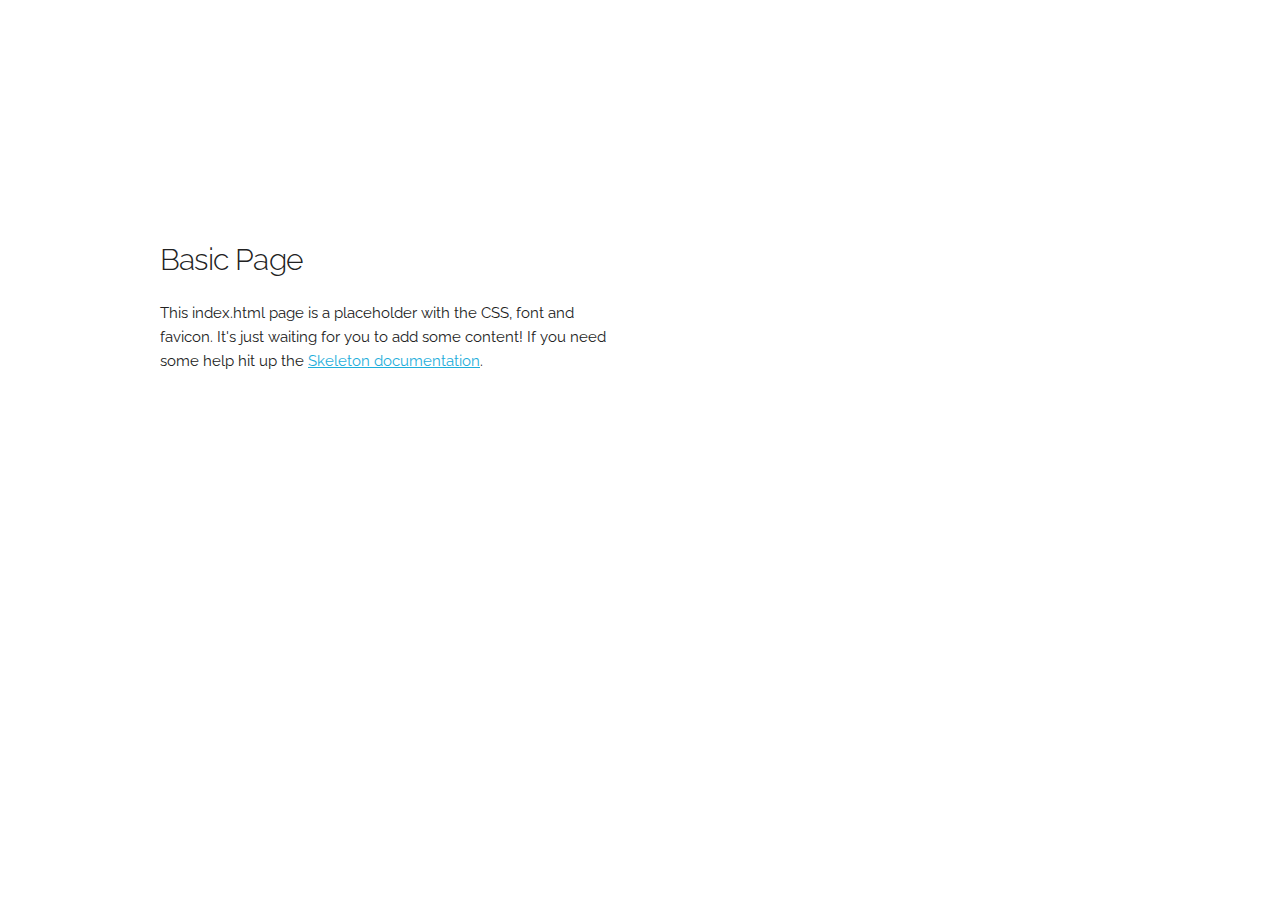
<file: Skeleton-2.0.4/index.html>
<!DOCTYPE html>
<html lang="en">
<head>

  <!-- Basic Page Needs
  –––––––––––––––––––––––––––––––––––––––––––––––––– -->
  <meta charset="utf-8">
  <title>Your page title here :)</title>
  <meta name="description" content="">
  <meta name="author" content="">

  <!-- Mobile Specific Metas
  –––––––––––––––––––––––––––––––––––––––––––––––––– -->
  <meta name="viewport" content="width=device-width, initial-scale=1">

  <!-- FONT
  –––––––––––––––––––––––––––––––––––––––––––––––––– -->
  <link href="//fonts.googleapis.com/css?family=Raleway:400,300,600" rel="stylesheet" type="text/css">

  <!-- CSS
  –––––––––––––––––––––––––––––––––––––––––––––––––– -->
  <link rel="stylesheet" href="css/normalize.css">
  <link rel="stylesheet" href="css/skeleton.css">

  <!-- Favicon
  –––––––––––––––––––––––––––––––––––––––––––––––––– -->
  <link rel="icon" type="image/png" href="images/favicon.png">

</head>
<body>

  <!-- Primary Page Layout
  –––––––––––––––––––––––––––––––––––––––––––––––––– -->
  <div class="container">
    <div class="row">
      <div class="one-half column" style="margin-top: 25%">
        <h4>Basic Page</h4>
        <p>This index.html page is a placeholder with the CSS, font and favicon. It's just waiting for you to add some content! If you need some help hit up the <a href="http://www.getskeleton.com">Skeleton documentation</a>.</p>
      </div>
    </div>
  </div>

<!-- End Document
  –––––––––––––––––––––––––––––––––––––––––––––––––– -->
</body>
</html>
</file>
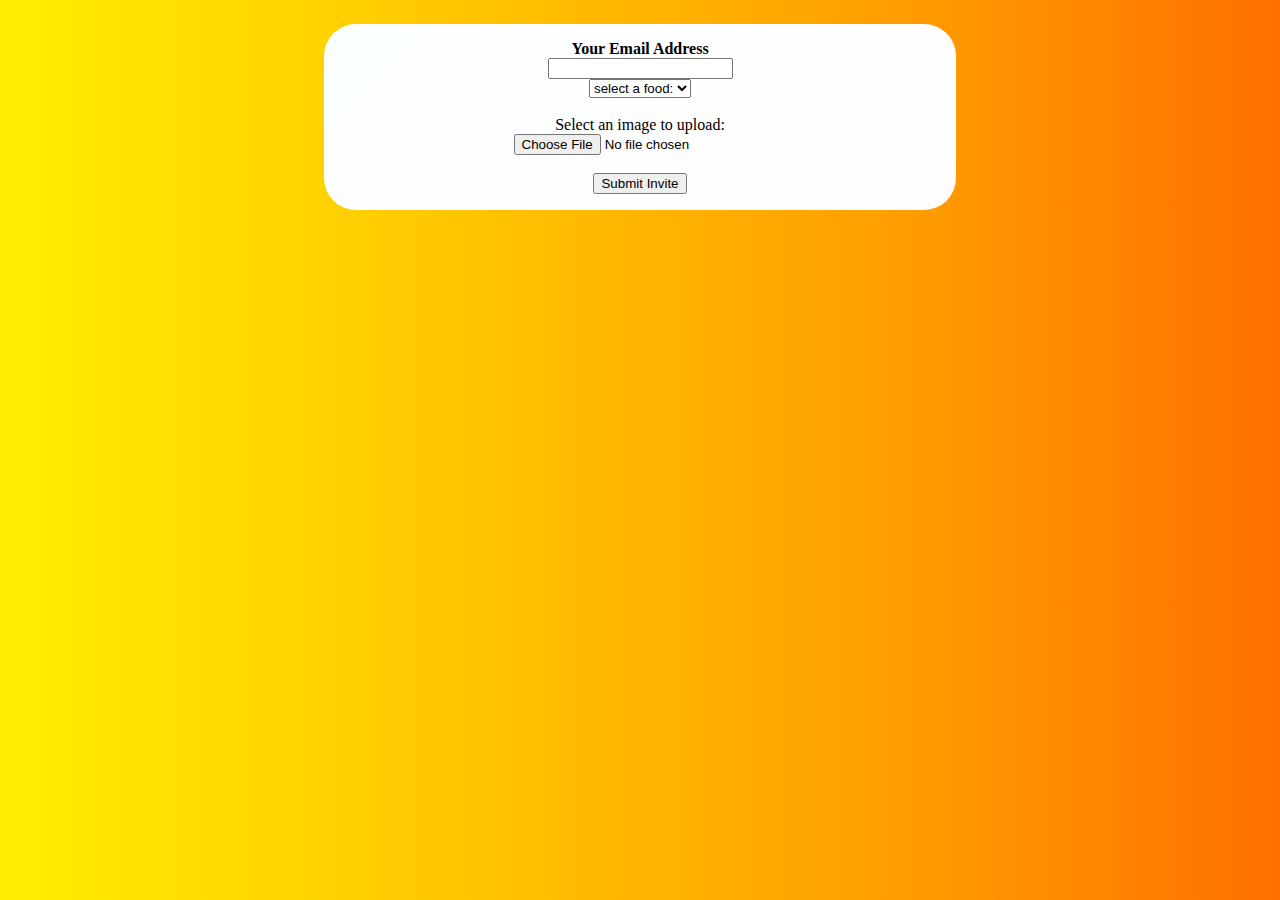
<file: signup.html>
<!DOCTYPE html>
<html lang="">
<head>
    <title>Sign Up!</title>
    <meta charset="utf-8">
    <meta name="viewport" content="width=device-width, initial-scale=1.0">
    <link rel="stylesheet" href="signup.css">
</head>

<body>
    <form action="form.php" method="POST" enctype="multipart/form-data" id="inputform">
        <b>Your Email Address </b><br><input type="text" name="Report1" class="formdata"><br>
        <select name="cars">
            <option value="null">select a food:</option>
            <option value="saab">Pizza</option>
            <option value="sushi">Sushi</option>
            <option value="tacos">Tacos</option>
        </select><br><br>
        <a>Select an image to upload:</a><br>
        <input type="file" name="Reportf" class="formdata"><br><br>
        <button type="submit" name="submit">Submit Invite</button>
    </form>
</body></html>
</file>
<file: Skeleton-2.0.4/css/skeleton.css>
/*
* Skeleton V2.0.4
* Copyright 2014, Dave Gamache
* www.getskeleton.com
* Free to use under the MIT license.
* http://www.opensource.org/licenses/mit-license.php
* 12/29/2014
*/


/* Table of contents
––––––––––––––––––––––––––––––––––––––––––––––––––
- Grid
- Base Styles
- Typography
- Links
- Buttons
- Forms
- Lists
- Code
- Tables
- Spacing
- Utilities
- Clearing
- Media Queries
*/


/* Grid
–––––––––––––––––––––––––––––––––––––––––––––––––– */
.container {
  position: relative;
  width: 100%;
  max-width: 960px;
  margin: 0 auto;
  padding: 0 20px;
  box-sizing: border-box; }
.column,
.columns {
  width: 100%;
  float: left;
  box-sizing: border-box; }

/* For devices larger than 400px */
@media (min-width: 400px) {
  .container {
    width: 85%;
    padding: 0; }
}

/* For devices larger than 550px */
@media (min-width: 550px) {
  .container {
    width: 80%; }
  .column,
  .columns {
    margin-left: 4%; }
  .column:first-child,
  .columns:first-child {
    margin-left: 0; }

  .one.column,
  .one.columns                    { width: 4.66666666667%; }
  .two.columns                    { width: 13.3333333333%; }
  .three.columns                  { width: 22%;            }
  .four.columns                   { width: 30.6666666667%; }
  .five.columns                   { width: 39.3333333333%; }
  .six.columns                    { width: 48%;            }
  .seven.columns                  { width: 56.6666666667%; }
  .eight.columns                  { width: 65.3333333333%; }
  .nine.columns                   { width: 74.0%;          }
  .ten.columns                    { width: 82.6666666667%; }
  .eleven.columns                 { width: 91.3333333333%; }
  .twelve.columns                 { width: 100%; margin-left: 0; }

  .one-third.column               { width: 30.6666666667%; }
  .two-thirds.column              { width: 65.3333333333%; }

  .one-half.column                { width: 48%; }

  /* Offsets */
  .offset-by-one.column,
  .offset-by-one.columns          { margin-left: 8.66666666667%; }
  .offset-by-two.column,
  .offset-by-two.columns          { margin-left: 17.3333333333%; }
  .offset-by-three.column,
  .offset-by-three.columns        { margin-left: 26%;            }
  .offset-by-four.column,
  .offset-by-four.columns         { margin-left: 34.6666666667%; }
  .offset-by-five.column,
  .offset-by-five.columns         { margin-left: 43.3333333333%; }
  .offset-by-six.column,
  .offset-by-six.columns          { margin-left: 52%;            }
  .offset-by-seven.column,
  .offset-by-seven.columns        { margin-left: 60.6666666667%; }
  .offset-by-eight.column,
  .offset-by-eight.columns        { margin-left: 69.3333333333%; }
  .offset-by-nine.column,
  .offset-by-nine.columns         { margin-left: 78.0%;          }
  .offset-by-ten.column,
  .offset-by-ten.columns          { margin-left: 86.6666666667%; }
  .offset-by-eleven.column,
  .offset-by-eleven.columns       { margin-left: 95.3333333333%; }

  .offset-by-one-third.column,
  .offset-by-one-third.columns    { margin-left: 34.6666666667%; }
  .offset-by-two-thirds.column,
  .offset-by-two-thirds.columns   { margin-left: 69.3333333333%; }

  .offset-by-one-half.column,
  .offset-by-one-half.columns     { margin-left: 52%; }

}


/* Base Styles
–––––––––––––––––––––––––––––––––––––––––––––––––– */
/* NOTE
html is set to 62.5% so that all the REM measurements throughout Skeleton
are based on 10px sizing. So basically 1.5rem = 15px :) */
html {
  font-size: 62.5%; }
body {
  font-size: 1.5em; /* currently ems cause chrome bug misinterpreting rems on body element */
  line-height: 1.6;
  font-weight: 400;
  font-family: "Raleway", "HelveticaNeue", "Helvetica Neue", Helvetica, Arial, sans-serif;
  color: #222; }


/* Typography
–––––––––––––––––––––––––––––––––––––––––––––––––– */
h1, h2, h3, h4, h5, h6 {
  margin-top: 0;
  margin-bottom: 2rem;
  font-weight: 300; }
h1 { font-size: 4.0rem; line-height: 1.2;  letter-spacing: -.1rem;}
h2 { font-size: 3.6rem; line-height: 1.25; letter-spacing: -.1rem; }
h3 { font-size: 3.0rem; line-height: 1.3;  letter-spacing: -.1rem; }
h4 { font-size: 2.4rem; line-height: 1.35; letter-spacing: -.08rem; }
h5 { font-size: 1.8rem; line-height: 1.5;  letter-spacing: -.05rem; }
h6 { font-size: 1.5rem; line-height: 1.6;  letter-spacing: 0; }

/* Larger than phablet */
@media (min-width: 550px) {
  h1 { font-size: 5.0rem; }
  h2 { font-size: 4.2rem; }
  h3 { font-size: 3.6rem; }
  h4 { font-size: 3.0rem; }
  h5 { font-size: 2.4rem; }
  h6 { font-size: 1.5rem; }
}

p {
  margin-top: 0; }


/* Links
–––––––––––––––––––––––––––––––––––––––––––––––––– */
a {
  color: #1EAEDB; }
a:hover {
  color: #0FA0CE; }


/* Buttons
–––––––––––––––––––––––––––––––––––––––––––––––––– */
.button,
button,
input[type="submit"],
input[type="reset"],
input[type="button"] {
  display: inline-block;
  height: 38px;
  padding: 0 30px;
  color: #555;
  text-align: center;
  font-size: 11px;
  font-weight: 600;
  line-height: 38px;
  letter-spacing: .1rem;
  text-transform: uppercase;
  text-decoration: none;
  white-space: nowrap;
  background-color: transparent;
  border-radius: 4px;
  border: 1px solid #bbb;
  cursor: pointer;
  box-sizing: border-box; }
.button:hover,
button:hover,
input[type="submit"]:hover,
input[type="reset"]:hover,
input[type="button"]:hover,
.button:focus,
button:focus,
input[type="submit"]:focus,
input[type="reset"]:focus,
input[type="button"]:focus {
  color: #333;
  border-color: #888;
  outline: 0; }
.button.button-primary,
button.button-primary,
input[type="submit"].button-primary,
input[type="reset"].button-primary,
input[type="button"].button-primary {
  color: #FFF;
  background-color: #33C3F0;
  border-color: #33C3F0; }
.button.button-primary:hover,
button.button-primary:hover,
input[type="submit"].button-primary:hover,
input[type="reset"].button-primary:hover,
input[type="button"].button-primary:hover,
.button.button-primary:focus,
button.button-primary:focus,
input[type="submit"].button-primary:focus,
input[type="reset"].button-primary:focus,
input[type="button"].button-primary:focus {
  color: #FFF;
  background-color: #1EAEDB;
  border-color: #1EAEDB; }


/* Forms
–––––––––––––––––––––––––––––––––––––––––––––––––– */
input[type="email"],
input[type="number"],
input[type="search"],
input[type="text"],
input[type="tel"],
input[type="url"],
input[type="password"],
textarea,
select {
  height: 38px;
  padding: 6px 10px; /* The 6px vertically centers text on FF, ignored by Webkit */
  background-color: #fff;
  border: 1px solid #D1D1D1;
  border-radius: 4px;
  box-shadow: none;
  box-sizing: border-box; }
/* Removes awkward default styles on some inputs for iOS */
input[type="email"],
input[type="number"],
input[type="search"],
input[type="text"],
input[type="tel"],
input[type="url"],
input[type="password"],
textarea {
  -webkit-appearance: none;
     -moz-appearance: none;
          appearance: none; }
textarea {
  min-height: 65px;
  padding-top: 6px;
  padding-bottom: 6px; }
input[type="email"]:focus,
input[type="number"]:focus,
input[type="search"]:focus,
input[type="text"]:focus,
input[type="tel"]:focus,
input[type="url"]:focus,
input[type="password"]:focus,
textarea:focus,
select:focus {
  border: 1px solid #33C3F0;
  outline: 0; }
label,
legend {
  display: block;
  margin-bottom: .5rem;
  font-weight: 600; }
fieldset {
  padding: 0;
  border-width: 0; }
input[type="checkbox"],
input[type="radio"] {
  display: inline; }
label > .label-body {
  display: inline-block;
  margin-left: .5rem;
  font-weight: normal; }


/* Lists
–––––––––––––––––––––––––––––––––––––––––––––––––– */
ul {
  list-style: circle inside; }
ol {
  list-style: decimal inside; }
ol, ul {
  padding-left: 0;
  margin-top: 0; }
ul ul,
ul ol,
ol ol,
ol ul {
  margin: 1.5rem 0 1.5rem 3rem;
  font-size: 90%; }
li {
  margin-bottom: 1rem; }


/* Code
–––––––––––––––––––––––––––––––––––––––––––––––––– */
code {
  padding: .2rem .5rem;
  margin: 0 .2rem;
  font-size: 90%;
  white-space: nowrap;
  background: #F1F1F1;
  border: 1px solid #E1E1E1;
  border-radius: 4px; }
pre > code {
  display: block;
  padding: 1rem 1.5rem;
  white-space: pre; }


/* Tables
–––––––––––––––––––––––––––––––––––––––––––––––––– */
th,
td {
  padding: 12px 15px;
  text-align: left;
  border-bottom: 1px solid #E1E1E1; }
th:first-child,
td:first-child {
  padding-left: 0; }
th:last-child,
td:last-child {
  padding-right: 0; }


/* Spacing
–––––––––––––––––––––––––––––––––––––––––––––––––– */
button,
.button {
  margin-bottom: 1rem; }
input,
textarea,
select,
fieldset {
  margin-bottom: 1.5rem; }
pre,
blockquote,
dl,
figure,
table,
p,
ul,
ol,
form {
  margin-bottom: 2.5rem; }


/* Utilities
–––––––––––––––––––––––––––––––––––––––––––––––––– */
.u-full-width {
  width: 100%;
  box-sizing: border-box; }
.u-max-full-width {
  max-width: 100%;
  box-sizing: border-box; }
.u-pull-right {
  float: right; }
.u-pull-left {
  float: left; }


/* Misc
–––––––––––––––––––––––––––––––––––––––––––––––––– */
hr {
  margin-top: 3rem;
  margin-bottom: 3.5rem;
  border-width: 0;
  border-top: 1px solid #E1E1E1; }


/* Clearing
–––––––––––––––––––––––––––––––––––––––––––––––––– */

/* Self Clearing Goodness */
.container:after,
.row:after,
.u-cf {
  content: "";
  display: table;
  clear: both; }


/* Media Queries
–––––––––––––––––––––––––––––––––––––––––––––––––– */
/*
Note: The best way to structure the use of media queries is to create the queries
near the relevant code. For example, if you wanted to change the styles for buttons
on small devices, paste the mobile query code up in the buttons section and style it
there.
*/


/* Larger than mobile */
@media (min-width: 400px) {}

/* Larger than phablet (also point when grid becomes active) */
@media (min-width: 550px) {}

/* Larger than tablet */
@media (min-width: 750px) {}

/* Larger than desktop */
@media (min-width: 1000px) {}

/* Larger than Desktop HD */
@media (min-width: 1200px) {}
</file>
<file: signup.css>
body {
    background: linear-gradient(90deg, rgba(255, 239, 0, 1) 0%, rgba(255, 154, 0, 1) 73%, rgba(255, 111, 0, 1) 100%);
}

#inputform {
    background-image: linear-gradient(-225deg, #E3FDF5 0%, #FFE6FA 100%);
    position: relative;
    top:1em;
    left: 25%;
    width: 50%;
    padding-top: 1em;
    padding-bottom: 1em;
    text-align: center;
    background-blend-mode: screen, difference, lighten;
    background-color: #e5efff;
    border-radius: 2em;
}
</file>
